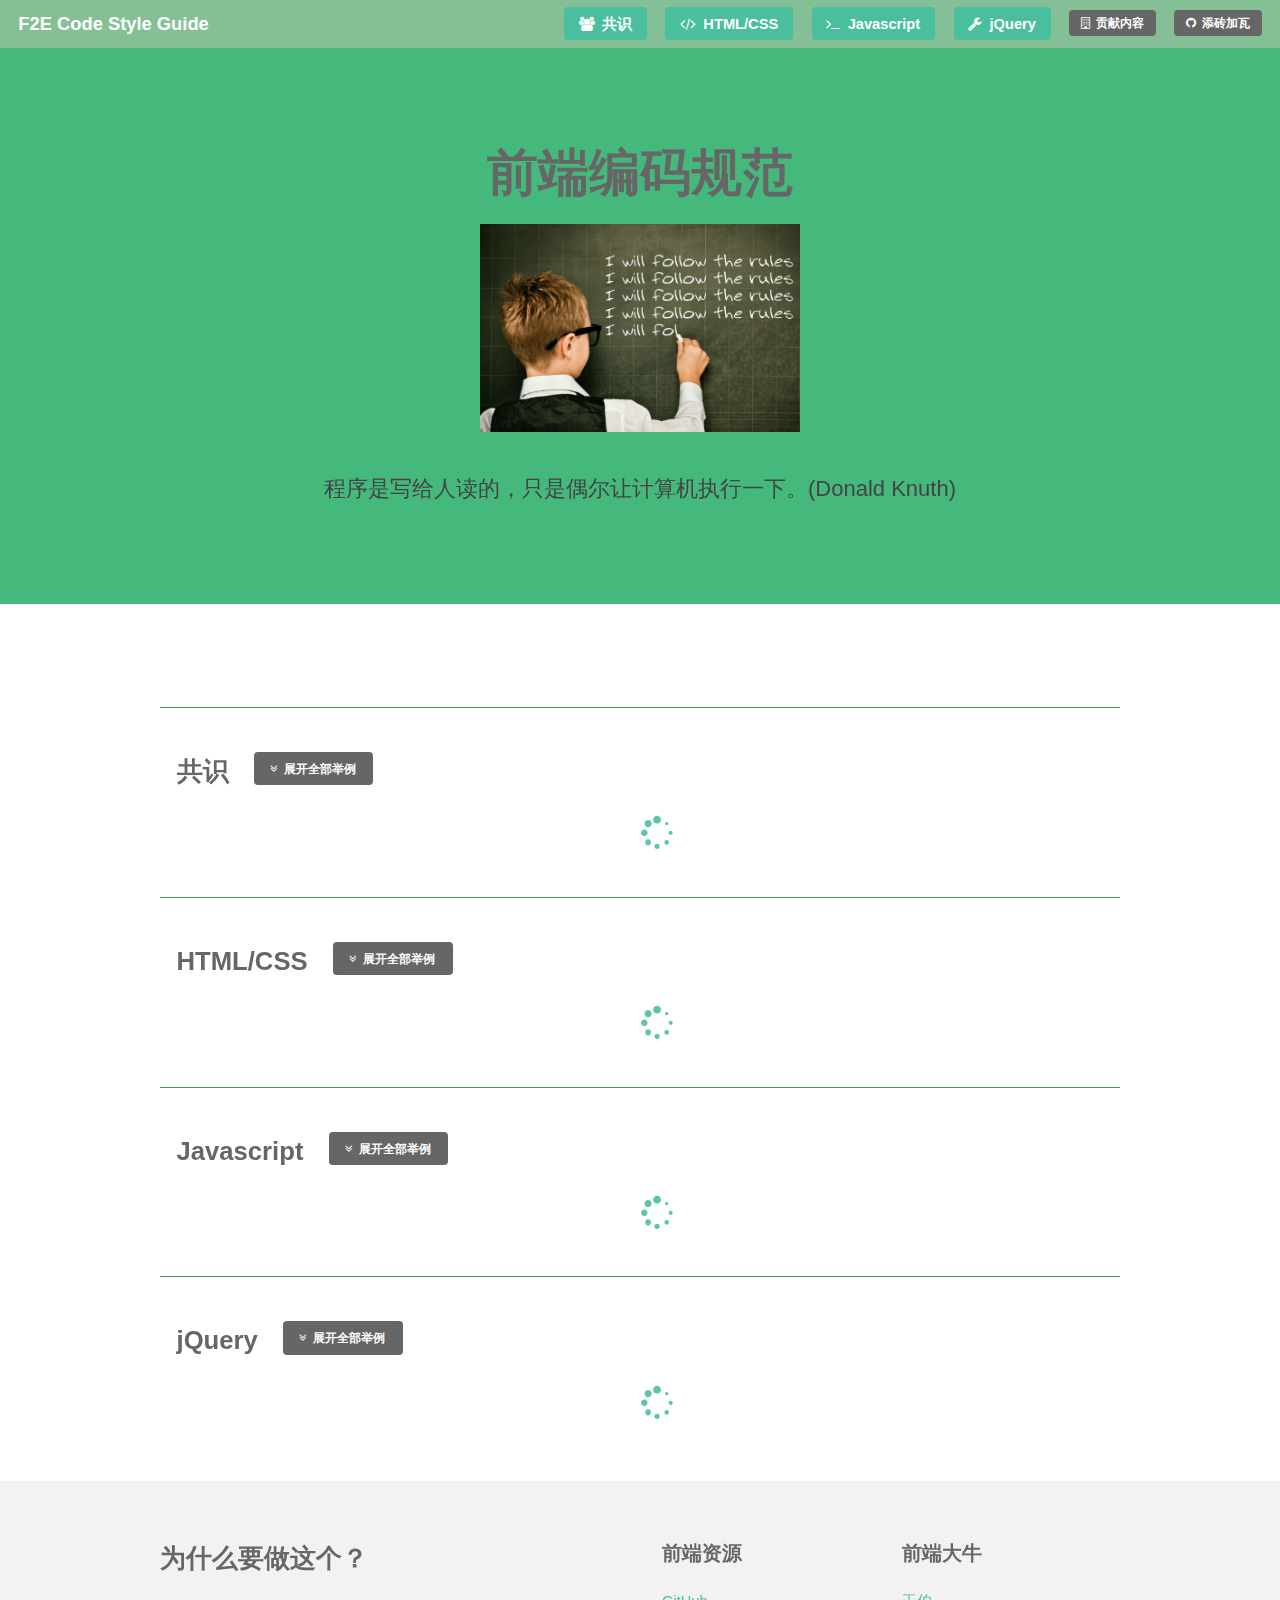
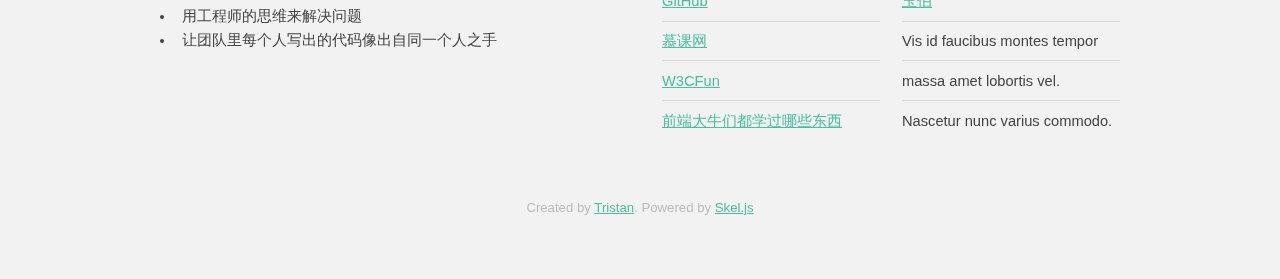
<file: index.html>
<!DOCTYPE HTML>
<html>
	<head>
		<title>前端编码规范</title>
		<meta http-equiv="content-type" content="text/html; charset=utf-8" />
		<meta name="description" content="前端编码规范" />
		<meta name="keywords" content="前端编码规范" />
		<link rel="shortcut icon" type="image/ico" href="http://impress-resume.qiniudn.com/favicon.ico">
		<!--[if lte IE 8]><script src="js/html5shiv.js"></script><![endif]-->
		<script src="js/jquery.min.js"></script>
		<script src="js/skel.min.js"></script>
		<script src="js/skel-layers.min.js"></script>
		<script src="js/jquery.parse.js"></script>
		<script src="js/init.js"></script>
		<noscript>
			<link rel="stylesheet" href="css/skel.css" />
			<link rel="stylesheet" href="css/style.css" />
			<link rel="stylesheet" href="css/style-xlarge.css" />
		</noscript>
	</head>

	<body id="top" class="index">
		<!-- Header -->
		<header id="header" class="skel-layers-fixed">
			<h1><a href="#">F2E Code Style Guide</a></h1>
			<nav id="nav">
				<ul>
					<li><a class="button special fa-group icon" data-jumpto="common" href="#common">共识</a>
					</li>
					<li><a class="button special fa-code icon" data-jumpto="htmlcss" href="#htmlcss">HTML/CSS</a>
					</li>
					<li><a class="button special fa-terminal icon" data-jumpto="js" href="#js">Javascript</a>
					</li>
					<li><a class="button special fa-wrench icon" data-jumpto="jquery" href="#jquery">jQuery</a>
					</li>
					</li>
					<li><a class="button small icon fa-building-o" href="addRule.html">贡献内容</a>
					</li>
					<li><a class="button small icon fa-github" href="https://github.com/zerosoul/F2E.codeguide" target="_blank">添砖加瓦</a>
					</li>
				</ul>
			</nav>
		</header>
		<!-- Banner -->
		<section id="banner">
			<h2>前端编码规范</h2>
			<img src="images/follow.jpg" />
			<p></p>
			<p>程序是写给人读的，只是偶尔让计算机执行一下。(Donald Knuth)</p>
		</section>
		<!-- Main -->
		<div id="main" class="container">
			<div class="container" id="common">
				<hr class="major" />
				<div class="row">
					<h2 class="rightAway">共识</h2><a class="button small fa-angle-double-down icon expandAll" href="#">展开全部举例</a>
				</div>
				<div class="row">
					<div class="12u loading">
							<i class="fa fa-spinner fa-spin"></i>
					</div>
				</div>
			</div>


			<div id="htmlcss" class="container">
				<hr class="major" />
				<div class="row">
					<h2 class="rightAway">HTML/CSS</h2><a class="button small fa-angle-double-down icon expandAll" href="#">展开全部举例</a>
				</div>
				<div class="row">
					<div class="12u loading">
							<i class="fa fa-spinner fa-spin"></i>
					</div>
				</div>
			</div>

			<div class="container" id="js">
				<hr class="major" />
				<div class="row">
					<h2 class="rightAway">Javascript</h2><a class="button small fa-angle-double-down icon expandAll" href="#">展开全部举例</a>
				</div>
				<div class="row">
					<div class="12u loading">
							<i class="fa fa-spinner fa-spin"></i>
					</div>
				</div>
			</div>
			<div class="container" id="jquery">
				<hr class="major" />
				<div class="row">
					<h2 class="rightAway">jQuery</h2><a class="button small fa-angle-double-down icon expandAll" href="#">展开全部举例</a>
				</div>
				<div class="row">
					<div class="12u loading">
							<i class="fa fa-spinner fa-spin"></i>
					</div>
				</div>
			</div>

		</div>
		<!-- Footer -->
		<footer id="footer">
			<div class="container">
				<div class="row double">
					<div class="6u">
						<h2>为什么要做这个？</h2>
						<ul>
							<li>用工程师的思维来解决问题</li>
							<li>让团队里每个人写出的代码像出自同一个人之手</li>
						</ul>
					</div>
					<div class="6u">
						<div class="row collapse-at-2">
							<div class="6u">
								<h3>前端资源</h3>
								<ul class="alt">
									<li><a href="http://github.com" target="_blank">GitHub</a>
									</li>
									<li><a href="http://www.imooc.com/" target="_blank">慕课网</a>
									</li>
									<li><a href="http://www.w3cfuns.com/" target="_blank">W3CFun</a>
									</li>
									<li><a href="http://www.zhihu.com/question/22146521/answer/20462433" target="_blank">前端大牛们都学过哪些东西</a>
									</li>
									
								</ul>
							</div>
							<div class="6u">
								<h3>前端大牛</h3>
								<ul class="alt">
									<li><a href="https://github.com/lifesinger/lifesinger.github.com/issues" target="_blank">玉伯</a></li>
									<li>Vis id faucibus montes tempor</li>
									<li>massa amet lobortis vel.</li>
									<li>Nascetur nunc varius commodo.</li>
								</ul>
							</div>
						</div>
					</div>
				</div>
			</div>
			<div class="copyright">
				Created by <a href="http://zerosoul.github.io/impress-resume/" target="_blank">Tristan</a>. Powered by <a href="http://getskel.com/" target="_blank">Skel.js</a>
			</div>
		</footer>

	</body>

</html>
</file>
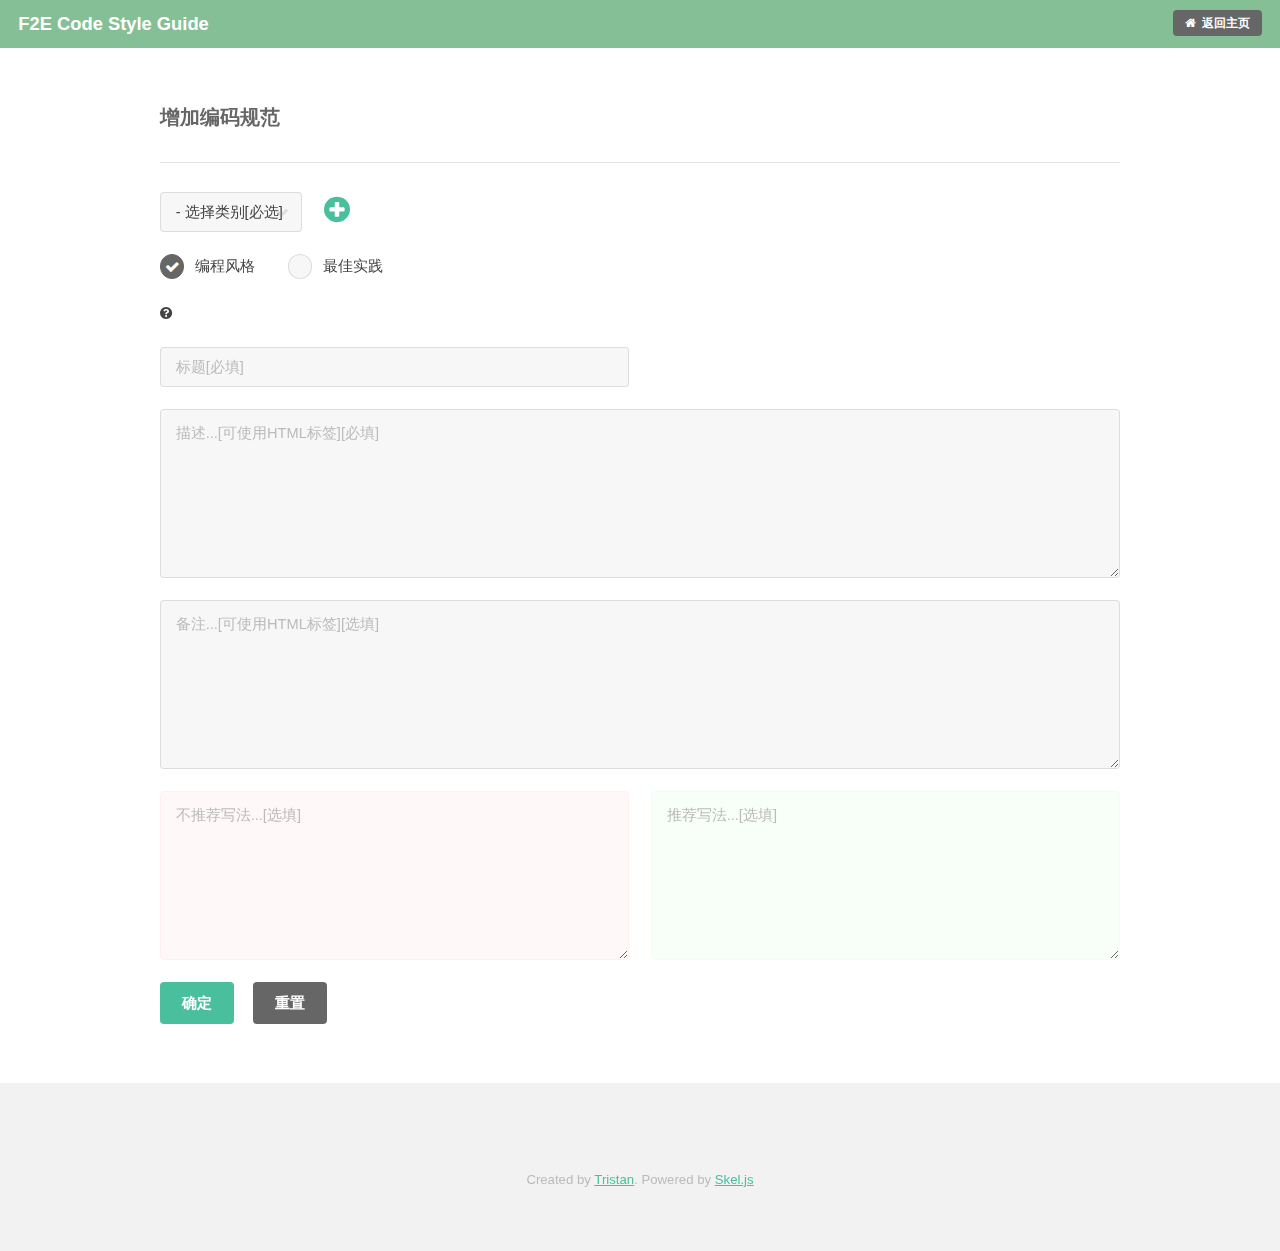
<file: addRule.html>
<!DOCTYPE HTML>
<html>

	<head>
		<title>前端编码规范</title>
		<meta http-equiv="content-type" content="text/html; charset=utf-8" />
		<meta name="description" content="前端编码规范" />
		<meta name="keywords" content="前端编码规范" />
		<link rel="shortcut icon" type="image/ico" href="http://impress-resume.qiniudn.com/favicon.ico">
		<!--[if lte IE 8]><script src="js/html5shiv.js"></script><![endif]-->
		<script src="js/jquery.min.js"></script>
		<script src="js/skel.min.js"></script>
		<script src="js/skel-layers.min.js"></script>
		<script src="js/jquery.parse.js"></script>
		<script src="js/init.js"></script>
		<noscript>
			<link rel="stylesheet" href="css/skel.css" />
			<link rel="stylesheet" href="css/style.css" />
			<link rel="stylesheet" href="css/style-xlarge.css" />
		</noscript>
	</head>

	<body id="top" class="addRule">
		<!-- Header -->
		<header id="header" class="skel-layers-fixed">
			<h1><a href="#">F2E Code Style Guide</a></h1>
			<nav id="nav">
				<ul>
					<li><a class="button small icon fa-home" href="index.html">返回主页</a>
					</li>
				</ul>
			</nav>
		</header>
		<!-- Main -->
		<div id="main" class="container">
			<h3>增加编码规范</h3>
			<hr />
			<div class="row uniform">
				<div class="2u">
					<div class="select-wrapper">
						<select id="category">
							<option value="">- 选择类别[必选] -</option>
						</select>
					</div>
				</div>
				<div class=".5u">
					<a href="#" id="addCategoryToggle" class="icon fa-plus-circle" style="font-size: 30px;line-height: 35px;"></a>
				</div>

				<div class="2u addCate" style="display: none;">
					<input type="text" id="cateTitle" placeholder="类别标题" />

				</div>
				<div class="2u addCate" style="display: none;">
					<input type="text" id="cateName" placeholder="增加锚点[英文]" />
				</div>
				<div class="2u addCate" style="display: none;">
					<input type="text" id="cateiconClass" placeholder="图标" />

				</div>
				<div class="1u addCate" style="display: none;">
					<a href="http://fontawesome.io/icons/" target="_blank">图标列表</a>
				</div>
				<div class="2u addCate" style="display: none;">
					<a id="addCategory" href="#" class="button special small">确定</a>
				</div>
			</div>
			<div class="row uniform">
				<div class="1.5u">
					<input type="radio" id="code-style" name="rule-type" checked value="1">
					<label for="code-style">编程风格</label>
				</div>

				<div class="1.5u">
					<input type="radio" id="code-practice" name="rule-type" value="2">
					<label for="code-practice">最佳实践</label>
				</div>
				<div class="9u moreInfo">
					<i class="icon fa-question-circle">
					</i>
					<div class="box popupInfo">
						<p>
							<code>编程风格</code>(<b>Style Guideline</b>)用来规约单文件中代码的规划，关心代码的呈现，目的在于在多人协作场景下使代码具有一致性。
						</p>
						<p>
							<code>最佳实践</code>(<b>Best Practice</b>)关心编码的结果，目的在于避免发生那些看上去不起眼但又难于发现的错误。
						</p>
					</div>
				</div>
			</div>
			<div class="row uniform collapse-at-2">
				<div class="6u">
					<input type="text" class="canReset" id="title" placeholder="标题[必填]">
				</div>

			</div>


			<div class="row uniform">
				<div class="12u">
					<textarea id="description" class="canReset" placeholder="描述...[可使用HTML标签][必填]" rows="6"></textarea>
				</div>
			</div>
			<div class="row uniform">
				<div class="12u">
					<textarea id="remark" class="canReset" placeholder="备注...[可使用HTML标签][选填]" rows="6"></textarea>
				</div>
			</div>
			<div class="row uniform">
				<div class="6u">
					<textarea class="warning canReset" id="example-unrecom" placeholder="不推荐写法...[选填]" rows="6"></textarea>
				</div>
				<div class="6u">
					<textarea class="recommend canReset" id="example-recom" placeholder="推荐写法...[选填]" rows="6"></textarea>
				</div>

			</div>
			<div class="row uniform">
				<div class="4u">
					<ul class="actions 12u">
						<li>
							<a class="button special" id="commit" href="#">确定</a>
						</li>
						<li>
							<a class="button" id="reset" href="#">重置</a>
						</li>
						<li id="tipIcon" class="icon fa-spinner fa-spin tip" style="display: none;"></li>
					</ul>
				</div>
			</div>
		</div>
		<!-- Footer -->
		<footer id="footer">
			<div class="copyright">
				Created by <a href="http://zerosoul.github.io/impress-resume/" target="_blank">Tristan</a>. Powered by <a href="http://getskel.com/" target="_blank">Skel.js</a>
			</div>
		</footer>

	</body>

</html>
</file>
<file: css/style-xlarge.css>
/* skel-baseline v1.0.1 | (c) n33 | getskel.com | MIT licensed */

/* Basic */

	body, input, select, textarea {
		font-size: 11pt;
	}

/* Banner */

	#banner {
		padding: 8em 0;
	}
</file>
<file: css/skel.css>
/* skel-baseline v1.0.1 | (c) n33 | getskel.com | MIT licensed */
/* skel.css v1.0.0 | (c) n33 | getskel.com | MIT licensed */

/* Resets (http://meyerweb.com/eric/tools/css/reset/ | v2.0 | 20110126 | License: none (public domain)) */

	html,body,div,span,applet,object,iframe,h1,h2,h3,h4,h5,h6,p,blockquote,pre,a,abbr,acronym,address,big,cite,code,del,dfn,em,img,ins,kbd,q,s,samp,small,strike,strong,sub,sup,tt,var,b,u,i,center,dl,dt,dd,ol,ul,li,fieldset,form,label,legend,table,caption,tbody,tfoot,thead,tr,th,td,article,aside,canvas,details,embed,figure,figcaption,footer,header,hgroup,menu,nav,output,ruby,section,summary,time,mark,audio,video{margin:0;padding:0;border:0;font-size:100%;font:inherit;vertical-align:baseline;}article,aside,details,figcaption,figure,footer,header,hgroup,menu,nav,section{display:block;}body{line-height:1;}ol,ul{list-style:none;}blockquote,q{quotes:none;}blockquote:before,blockquote:after,q:before,q:after{content:'';content:none;}table{border-collapse:collapse;border-spacing:0;}body{-webkit-text-size-adjust:none}

/* Box Model */

	*, *:before, *:after {
		-moz-box-sizing: border-box;
		-webkit-box-sizing: border-box;
		box-sizing: border-box;
	}

/* Container */

	body {
		/* min-width: (containers) */
		min-width: 1200px;
	}

	.container {
		margin-left: auto;
		margin-right: auto;
		
		/* width: (containers) */
		width: 1200px;
	}

	/* Modifiers */
	
		.container.small {
			/* width: (containers) * 0.75; */
			width: 900px;
		}

		.container.big {
			width: 100%;

			/* max-width: (containers) * 1.25; */
			max-width: 1500px;

			/* min-width: (containers); */
			min-width: 1200px;
		}

/* Grid */

	.\31 2u { width: 100% }
	.\31 1u { width: 91.6666666667% }
	.\31 0u { width: 83.3333333333% }
	.\39 u { width: 75% }
	.\38 u { width: 66.6666666667% }
	.\37 u { width: 58.3333333333% }
	.\36 u { width: 50% }
	.\35 u { width: 41.6666666667% }
	.\34 u { width: 33.3333333333% }
	.\33 u { width: 25% }
	.\32 u { width: 16.6666666667% }
	.\31 u { width: 8.3333333333% }
	.\-11u { margin-left: 91.6666666667% }
	.\-10u { margin-left: 83.3333333333% }
	.\-9u { margin-left: 75% }
	.\-8u { margin-left: 66.6666666667% }
	.\-7u { margin-left: 58.3333333333% }
	.\-6u { margin-left: 50% }
	.\-5u { margin-left: 41.6666666667% }
	.\-4u { margin-left: 33.3333333333% }
	.\-3u { margin-left: 25% }
	.\-2u { margin-left: 16.6666666667% }
	.\-1u { margin-left: 8.3333333333% }

	/* Rows */

		.row > * {
			float: left;
		}

		.row:after {
			content: '';
			display: block;
			clear: both;
			height: 0;
		}

		.row:first-child > * {
			padding-top: 0 !important;
		}

		.row.uniform > * > :first-child {
			margin-top: 0;
		}

		.row.uniform > * > :last-child {
			margin-bottom: 0;
		}

		/* Normal */

			.row > * {
				/* padding-left: (gutters.vertical) */
				padding-left: 2em;
			}

			.row + .row > * {
				/* padding: (gutters.horizontal) 0 0 (gutters.vertical) */
				padding: 0 0 0 2em;
			}

			.row {
				/* margin-left: -(gutters.vertical) */
				margin-left: -2em;
			}

			.row + .row.uniform > * {
				/* padding: (gutters.vertical) 0 0 (gutters.vertical) */
				padding: 2em 0 0 2em;
			}

		/* Flush */

			.row.flush > * {
				padding-left: 0;
			}

			.row + .row.flush > * {
				padding: 0;
			}

			.row.flush {
				margin-left: 0;
			}

			.row + .row.uniform.flush > * {
				padding: 0;
			}

		/* Quarter */

			.row.quarter > * {
				/* padding-left: (gutters.vertical * 0.25) */
				padding-left: 0.5em;
			}

			.row + .row.quarter > * {
				/* padding: (gutters.horizontal * 0.25) 0 0 (gutters.vertical * 0.25) */
				padding: 0 0 0 0.5em;
			}

			.row.quarter {
				/* margin-left: -(gutters.vertical * 0.25) */
				margin-left: -0.5em;
			}

			.row + .row.uniform.quarter > * {
				/* padding: (gutters.vertical * 0.25) 0 0 (gutters.vertical * 0.25) */
				padding: 0.5em 0 0 0.5em;
			}

		/* Half */

			.row.half > * {
				/* padding-left: (gutters.vertical * 0.5) */
				padding-left: 1em;
			}

			.row + .row.half > * {
				/* padding: (gutters.horizontal * 0.5) 0 0 (gutters.vertical * 0.5) */
				padding: 0 0 0 1em;
			}

			.row.half {
				/* margin-left: -(gutters.vertical * 0.5) */
				margin-left: -1em;
			}

			.row + .row.uniform.half > * {
				/* padding: (gutters.vertical * 0.5) 0 0 (gutters.vertical * 0.5) */
				padding: 1em 0 0 1em;
			}

		/* One and (a) Half */

			.row.oneandhalf > * {
				/* padding-left: (gutters.vertical * 1.5) */
				padding-left: 3em;
			}

			.row + .row.oneandhalf > * {
				/* padding: (gutters.horizontal * 1.5) 0 0 (gutters.vertical * 1.5) */
				padding: 0 0 0 3em;
			}

			.row.oneandhalf {
				/* margin-left: -(gutters.vertical * 1.5) */
				margin-left: -3em;
			}

			.row + .row.uniform.oneandhalf > * {
				/* padding: (gutters.vertical * 1.5) 0 0 (gutters.vertical * 1.5) */
				padding: 3em 0 0 3em;
			}

		/* Double */

			.row.double > * {
				/* padding-left: (gutters.vertical * 2) */
				padding-left: 4em;
			}

			.row + .row.double > * {
				/* padding: (gutters.horizontal * 2) 0 0 (gutters.vertical * 2) */
				padding: 0 0 0 4em;
			}

			.row.double {
				/* margin-left: -(gutters.vertical * 2) */
				margin-left: -4em;
			}

			.row + .row.uniform.double > * {
				/* padding: (gutters.vertical * 2) 0 0 (gutters.vertical * 2) */
				padding: 4em 0 0 4em;
			}
</file>
<file: css/style.css>
@charset "UTF-8";
@import url(font-awesome.min.css);
/* skel-baseline v1.0.1 | (c) n33 | getskel.com | MIT licensed */
/* Basic */

body {
	background: #fff;
}
body,
input,
select,
textarea {
	color: #444;
	font-family: "Microsoft YaHei", 微软雅黑, Tahoma, Arial, sans-serif;
	font-size: 13pt;
	font-weight: normal;
	line-height: 1.65em;
}
a {
	color: #49bf9d;
	text-decoration: underline;
}
a:hover {
	text-decoration: none;
}
strong,
b {
	color: #666;
	font-weight: bold;
}
em,
i {
	font-style: italic;
}
p {
	margin: 0 0 2em 0;
}
h1,
h2,
h3,
h4,
h5,
h6 {
	color: #666;
	font-weight: bold;
	line-height: 1em;
	margin: 0 0 1em 0;
}
h1 a,
h2 a,
h3 a,
h4 a,
h5 a,
h6 a {
	color: inherit;
	text-decoration: none;
}
h2 {
	font-size: 1.75em;
	line-height: 1.5em;
}
h3 {
	font-size: 1.35em;
	line-height: 1.5em;
}
h4 {
	font-size: 1.1em;
	line-height: 1.5em;
}
h5 {
	font-size: 0.9em;
	line-height: 1.5em;
}
h6 {
	font-size: 0.7em;
	line-height: 1.5em;
}
sub {
	font-size: 0.8em;
	position: relative;
	top: 0.5em;
}
sup {
	font-size: 0.8em;
	position: relative;
	top: -0.5em;
}
hr {
	border: 0;
	border-bottom: solid 1px rgba(144, 144, 144, 0.25);
	margin: 2em 0;
}
hr.major {
	margin: 3em 0;
	background-color: #1d953f;
}
blockquote {
	border-left: solid 4px rgba(144, 144, 144, 0.25);
	font-style: italic;
	margin: 0 0 2em 0;
	padding: 0.5em 0 0.5em 2em;
}
code {
	background: rgba(144, 144, 144, 0.075);
	border-radius: 4px;
	border: solid 1px rgba(144, 144, 144, 0.25);
	/*font-family: "Microsoft YaHei", 微软雅黑, Tahoma,Arial,sans-serif;*/
	
	font-size: 0.9em;
	margin: 0 0.25em;
	padding: 0.25em 0.65em;
}
pre {
	-webkit-overflow-scrolling: touch;
	/*font-family: "Courier New", monospace;*/
	
	font-size: 0.9em;
	/*margin: 0 0 2em 0;*/
	
	overflow-x: auto;
}
pre code {
	display: block;
	line-height: 1.75em;
	padding: 1em 1.5em;
}
.align-left {
	text-align: left;
}
.align-center {
	text-align: center;
}
.align-right {
	text-align: right;
}
/* Section/Article */

section.special,
article.special {
	text-align: center;
}
header p {
	color: #bbb;
	position: relative;
	margin: 0 0 1.5em 0;
}
header h2 + p {
	font-size: 1.25em;
	margin-top: -1em;
	line-height: 1.5em;
}
header h3 + p {
	font-size: 1.1em;
	margin-top: -0.8em;
	line-height: 1.5em;
}
header h4 + p,
header h5 + p,
header h6 + p {
	font-size: 0.9em;
	margin-top: -0.6em;
	line-height: 1.5em;
}
/* Form */

form {
	margin: 0 0 2em 0;
}
label {
	color: #666;
	display: block;
	font-size: 0.9em;
	font-weight: bold;
	margin: 0 0 1em 0;
}
input[type="text"],
input[type="password"],
input[type="email"],
select,
textarea {
	-moz-appearance: none;
	-webkit-appearance: none;
	-o-appearance: none;
	-ms-appearance: none;
	appearance: none;
	background: rgba(144, 144, 144, 0.075);
	border-radius: 4px;
	border: none;
	border: solid 1px rgba(144, 144, 144, 0.25);
	color: inherit;
	display: block;
	outline: 0;
	padding: 0 1em;
	text-decoration: none;
	width: 100%;
}
input[type="text"]:invalid,
input[type="password"]:invalid,
input[type="email"]:invalid,
select:invalid,
textarea:invalid {
	box-shadow: none;
}
input[type="text"]:focus,
input[type="password"]:focus,
input[type="email"]:focus,
select:focus,
textarea:focus {
	border-color: #49bf9d;
	box-shadow: 0 0 0 1px #49bf9d;
}
.select-wrapper {
	text-decoration: none;
	display: block;
	position: relative;
}
.select-wrapper:before {
	content: "";
	-moz-osx-font-smoothing: grayscale;
	-webkit-font-smoothing: antialiased;
	font-family: FontAwesome;
	font-style: normal;
	font-weight: normal;
	text-transform: none !important;
}
.select-wrapper:before {
	color: rgba(144, 144, 144, 0.25);
	display: block;
	height: 2.75em;
	line-height: 2.75em;
	pointer-events: none;
	position: absolute;
	right: 0;
	text-align: center;
	top: 0;
	width: 2.75em;
}
.select-wrapper select::-ms-expand {
	display: none;
}
input[type="text"],
input[type="password"],
input[type="email"],
select {
	height: 2.75em;
}
textarea {
	padding: 0.75em 1em;
}
input[type="checkbox"],
input[type="radio"] {
	-moz-appearance: none;
	-webkit-appearance: none;
	-o-appearance: none;
	-ms-appearance: none;
	appearance: none;
	display: block;
	float: left;
	margin-right: -2em;
	opacity: 0;
	width: 1em;
	z-index: -1;
}
input[type="checkbox"] + label,
input[type="radio"] + label {
	text-decoration: none;
	color: #444;
	cursor: pointer;
	display: inline-block;
	font-size: 1em;
	font-weight: normal;
	padding-left: 2.4em;
	padding-right: 0.75em;
	position: relative;
}
input[type="checkbox"] + label:before,
input[type="radio"] + label:before {
	-moz-osx-font-smoothing: grayscale;
	-webkit-font-smoothing: antialiased;
	font-family: FontAwesome;
	font-style: normal;
	font-weight: normal;
	text-transform: none !important;
}
input[type="checkbox"] + label:before,
input[type="radio"] + label:before {
	background: rgba(144, 144, 144, 0.075);
	border-radius: 4px;
	border: solid 1px rgba(144, 144, 144, 0.25);
	content: '';
	display: inline-block;
	height: 1.65em;
	left: 0;
	line-height: 1.58125em;
	position: absolute;
	text-align: center;
	top: 0;
	width: 1.65em;
}
input[type="checkbox"]:checked + label:before,
input[type="radio"]:checked + label:before {
	background: #666666;
	border-color: #666666;
	color: #ffffff;
	content: '\f00c';
}
input[type="checkbox"]:focus + label:before,
input[type="radio"]:focus + label:before {
	border-color: #49bf9d;
	box-shadow: 0 0 0 1px #49bf9d;
}
input[type="checkbox"] + label:before {
	border-radius: 4px;
}
input[type="radio"] + label:before {
	border-radius: 100%;
}
::-webkit-input-placeholder {
	color: #bbb !important;
	opacity: 1.0;
}
:-moz-placeholder {
	color: #bbb !important;
	opacity: 1.0;
}
::-moz-placeholder {
	color: #bbb !important;
	opacity: 1.0;
}
:-ms-input-placeholder {
	color: #bbb !important;
	opacity: 1.0;
}
.formerize-placeholder {
	color: #bbb !important;
	opacity: 1.0;
}
/* Box */

.box {
	border-radius: 4px;
	border: solid 1px rgba(144, 144, 144, 0.25);
	margin-bottom: 2em;
	padding: 0.5em;
}
.box > :last-child,
.box > :last-child > :last-child,
.box > :last-child > :last-child > :last-child {
	margin-bottom: 0;
}
.box.alt {
	border: 0;
	border-radius: 0;
	padding: 0;
}
/* Icon */

.icon {
	text-decoration: none;
	border-bottom: none;
	position: relative;
}
.icon:before {
	-moz-osx-font-smoothing: grayscale;
	-webkit-font-smoothing: antialiased;
	font-family: FontAwesome;
	font-style: normal;
	font-weight: normal;
	text-transform: none !important;
}
.icon > .label {
	display: none;
}
/* Image */

.image {
	border-radius: 4px;
	border: 0;
	display: inline-block;
	position: relative;
}
.image img {
	border-radius: 4px;
	display: block;
}
.image.left {
	float: left;
	padding: 0 1.5em 1em 0;
	top: 0.25em;
}
.image.right {
	float: right;
	padding: 0 0 1em 1.5em;
	top: 0.25em;
}
.image.left,
.image.right {
	max-width: 40%;
}
.image.left img,
.image.right img {
	width: 100%;
}
.image.fit {
	display: block;
	margin: 0 0 2em 0;
	width: 100%;
}
.image.fit img {
	width: 100%;
}
/* List */

ol {
	list-style: decimal;
	margin: 0 0 2em 0;
	padding-left: 1.25em;
}
ol li {
	padding-left: 0.25em;
}
ul {
	list-style: disc;
	margin: 0 0 2em 0;
	padding-left: 1em;
}
ul li {
	padding-left: 0.5em;
}
ul.alt {
	list-style: none;
	padding-left: 0;
}
ul.alt li {
	border-top: solid 1px rgba(144, 144, 144, 0.25);
	padding: 0.5em 0;
}
ul.alt li:first-child {
	border-top: 0;
	padding-top: 0;
}
ul.icons {
	cursor: default;
	list-style: none;
	padding-left: 0;
}
ul.icons li {
	display: inline-block;
	padding: 0 1em 0 0;
}
ul.icons li:last-child {
	padding-right: 0;
}
ul.icons li .icon:before {
	font-size: 2em;
}
ul.actions {
	cursor: default;
	list-style: none;
	padding-left: 0;
}
ul.actions li {
	display: inline-block;
	padding: 0 1em 0 0;
	vertical-align: middle;
}
ul.actions li:last-child {
	padding-right: 0;
}
ul.actions.small li {
	padding: 0 0.5em 0 0;
}
ul.actions.vertical li {
	display: block;
	padding: 1em 0 0 0;
}
ul.actions.vertical li:first-child {
	padding-top: 0;
}
ul.actions.vertical li > * {
	margin-bottom: 0;
}
ul.actions.vertical.small li {
	padding: 0.5em 0 0 0;
}
ul.actions.vertical.small li:first-child {
	padding-top: 0;
}
ul.actions.fit {
	display: table;
	margin-left: -1em;
	padding: 0;
	table-layout: fixed;
	width: calc(100% + 1em);
}
ul.actions.fit li {
	display: table-cell;
	padding: 0 0 0 1em;
}
ul.actions.fit li > * {
	margin-bottom: 0;
}
ul.actions.fit.small {
	margin-left: -0.5em;
	width: calc(100% + 0.5em);
}
ul.actions.fit.small li {
	padding: 0 0 0 0.5em;
}
dl {
	margin: 0 0 2em 0;
}
/* Table */

.table-wrapper {
	-webkit-overflow-scrolling: touch;
	overflow-x: auto;
}
table {
	margin: 0 0 2em 0;
	width: 100%;
}
table tbody tr {
	border: solid 1px rgba(144, 144, 144, 0.25);
	border-left: 0;
	border-right: 0;
}
table tbody tr:nth-child(2n + 1) {
	background-color: rgba(144, 144, 144, 0.075);
}
table td {
	padding: 0.75em 0.75em;
}
table th {
	color: #666;
	font-size: 0.9em;
	font-weight: bold;
	padding: 0 0.75em 0.75em 0.75em;
	text-align: left;
}
table thead {
	border-bottom: solid 2px rgba(144, 144, 144, 0.25);
}
table tfoot {
	border-top: solid 2px rgba(144, 144, 144, 0.25);
}
table.alt {
	border-collapse: separate;
}
table.alt tbody tr td {
	border: solid 1px rgba(144, 144, 144, 0.25);
	border-left-width: 0;
	border-top-width: 0;
}
table.alt tbody tr td:first-child {
	border-left-width: 1px;
}
table.alt tbody tr:first-child td {
	border-top-width: 1px;
}
table.alt thead {
	border-bottom: 0;
}
table.alt tfoot {
	border-top: 0;
}
/* Button */

input[type="submit"],
input[type="reset"],
input[type="button"],
.button {
	-moz-appearance: none;
	-webkit-appearance: none;
	-o-appearance: none;
	-ms-appearance: none;
	appearance: none;
	-moz-transition: background-color 0.2s ease-in-out, color 0.2s ease-in-out;
	-webkit-transition: background-color 0.2s ease-in-out, color 0.2s ease-in-out;
	-o-transition: background-color 0.2s ease-in-out, color 0.2s ease-in-out;
	-ms-transition: background-color 0.2s ease-in-out, color 0.2s ease-in-out;
	transition: background-color 0.2s ease-in-out, color 0.2s ease-in-out;
	background-color: #666666;
	border-radius: 4px;
	border: 0;
	color: #ffffff !important;
	cursor: pointer;
	display: inline-block;
	font-weight: bold;
	height: 2.85em;
	line-height: 2.95em;
	padding: 0 1.5em;
	text-align: center;
	text-decoration: none;
	white-space: nowrap;
}
input[type="submit"]:hover,
input[type="reset"]:hover,
input[type="button"]:hover,
.button:hover {
	background-color: #737373;
}
input[type="submit"]:active,
input[type="reset"]:active,
input[type="button"]:active,
.button:active {
	background-color: #595959;
}
input[type="submit"].icon,
input[type="reset"].icon,
input[type="button"].icon,
.button.icon {
	padding-left: 1.35em;
}
input[type="submit"].icon:before,
input[type="reset"].icon:before,
input[type="button"].icon:before,
.button.icon:before {
	margin-right: 0.5em;
}
input[type="submit"].fit,
input[type="reset"].fit,
input[type="button"].fit,
.button.fit {
	display: block;
	margin: 0 0 1em 0;
	width: 100%;
}
input[type="submit"].small,
input[type="reset"].small,
input[type="button"].small,
.button.small {
	font-size: 0.8em;
}
input[type="submit"].big,
input[type="reset"].big,
input[type="button"].big,
.button.big {
	font-size: 1.35em;
}
input[type="submit"].alt,
input[type="reset"].alt,
input[type="button"].alt,
.button.alt {
	background-color: transparent;
	box-shadow: inset 0 0 0 2px rgba(144, 144, 144, 0.25);
	color: #666 !important;
}
input[type="submit"].alt:hover,
input[type="reset"].alt:hover,
input[type="button"].alt:hover,
.button.alt:hover {
	background-color: rgba(144, 144, 144, 0.075);
}
input[type="submit"].alt:active,
input[type="reset"].alt:active,
input[type="button"].alt:active,
.button.alt:active {
	background-color: rgba(144, 144, 144, 0.2);
}
input[type="submit"].alt.icon:before,
input[type="reset"].alt.icon:before,
input[type="button"].alt.icon:before,
.button.alt.icon:before {
	color: #bbb;
}
input[type="submit"].special,
input[type="reset"].special,
input[type="button"].special,
.button.special {
	background-color: #49bf9d;
	color: #ffffff !important;
}
input[type="submit"].special:hover,
input[type="reset"].special:hover,
input[type="button"].special:hover,
.button.special:hover {
	background-color: #5cc6a7;
}
input[type="submit"].special:active,
input[type="reset"].special:active,
input[type="button"].special:active,
.button.special:active {
	background-color: #3eb08f;
}
input[type="submit"].disabled,
input[type="submit"]:disabled,
input[type="reset"].disabled,
input[type="reset"]:disabled,
input[type="button"].disabled,
input[type="button"]:disabled,
.button.disabled,
.button:disabled {
	background-color: #444 !important;
	box-shadow: inset 0 -0.15em 0 0 rgba(0, 0, 0, 0.15);
	color: #fff !important;
	cursor: default;
	opacity: 0.25;
}
/* Header */

#skel-layers-wrapper {
	padding-top: 3em;
}
#header {
	background: #84bf96;
	/*color: #fff;*/
	
	cursor: default;
	height: 3.25em;
	left: 0;
	line-height: 3.25em;
	position: fixed;
	top: 0;
	width: 100%;
	z-index: 10000;
}
#header h1 {
	color: #fff;
	height: inherit;
	left: 1.25em;
	line-height: inherit;
	margin: 0;
	padding: 0;
	position: absolute;
	top: 0;
}
#header h1 a {
	font-size: 1.25em;
}
#header h1 a:hover {
	color: #f15a22;
}
#header nav {
	height: inherit;
	line-height: inherit;
	position: absolute;
	right: 1.25em;
	top: 0;
	vertical-align: middle;
}
#header nav > ul {
	list-style: none;
	margin: 0;
	padding-left: 0;
}
#header nav > ul > li {
	border-radius: 4px;
	display: inline-block;
	margin-left: 1em;
	padding-left: 0;
}
#header nav > ul > li a {
	-moz-transition: color 0.2s ease-in-out;
	-webkit-transition: color 0.2s ease-in-out;
	-o-transition: color 0.2s ease-in-out;
	-ms-transition: color 0.2s ease-in-out;
	transition: color 0.2s ease-in-out;
	color: #fff;
	display: inline-block;
	text-decoration: none;
}
#header nav > ul > li a:hover {
	color: #d64f44;
}
#header nav > ul > li:first-child {
	margin-left: 0;
}
#header nav > ul > li .button {
	height: 2.25em;
	line-height: 2.25em;
	margin-bottom: 0;
	padding: 0 1em;
	position: relative;
	top: -0.075em;
	vertical-align: middle;
}
#header .container {
	position: relative;
}
#header .container h1 {
	left: 0;
}
#header .container nav {
	right: 0;
}
/* Banner */

#banner {
	background: #45b97c;
	padding: 8em 0;
	text-align: center;
}
#banner :last-child {
	margin-bottom: 0;
}
#banner h2 {
	font-size: 4em;
	line-height: 1em;
	margin: 0 0 0.5em 0;
	padding: 0;
}
#banner p {
	font-size: 1.5em;
	margin-bottom: 1.75em;
}
/* Main */

#main {
	padding: 4em 0;
}
/* Footer */

#footer {
	background: #f2f2f2;
	padding: 4em 0;
}
#footer .copyright {
	color: #bbb;
	font-size: 0.9em;
	margin: 2em 0 0 0;
	padding: 0;
	text-align: center;
}
#footer .copyright li {
	border-left: solid 1px rgba(144, 144, 144, 0.25);
	display: inline-block;
	list-style: none;
	margin-left: 1.5em;
	padding-left: 1.5em;
}
#footer .copyright li:first-child {
	border-left: 0;
	margin-left: 0;
	padding-left: 0;
}
/* Grid Demo */

.grid-demo {
	display: block;
	margin: 0 0 2em 0;
}
.grid-demo span {
	background: #cdede4;
	border-radius: 4px;
	color: rgba(0, 0, 0, 0.25);
	display: block;
	font-weight: bold;
	height: 2.75em;
	line-height: 2.75em;
	text-align: center;
}
.grid-demo .row.flush > div span {
	border-radius: 0;
}
.grid-demo .row.flush > div:first-child span {
	border-radius: 4px 0 0 4px;
}
.grid-demo .row.flush > div:last-child span {
	border-radius: 0 4px 4px 0;
}
/*add by tristan*/

.warning {
	background-color: rgb(255, 248, 248);
	color: rgb(204, 0, 0);
	border-color: rgb(255, 240, 240);
}
.recommend {
	background-color: rgb(248, 255, 248);
	color: rgb(0, 102, 0);
	border-color: rgb(240, 255, 240);
}
.defaultHidden {
	display: none;
}
section.remark {
	margin-top: 3.5em;
}
.rightAway {
	margin-right: 1em;
}
.curr {
	background-color: #2387DF !important;
	color: #F2F2F2 !important;
}
.addResultTip {
	display: none;
	line-height: 40px;
	text-align: center;
	border-radius: 15px;
	color: #FFF;
}
.tip {
	color: #49BF9D;
}
.loading {
	text-align: center;
	font-size: 2.5em;
	color: #5CC6A7;
}
.moreInfo {
	position: relative;
}
.moreInfo i {
	cursor: pointer;
}
.popupInfo {
	display: none;
	position: absolute;
	top: -70px;
	left: 25px;
}
</file>
